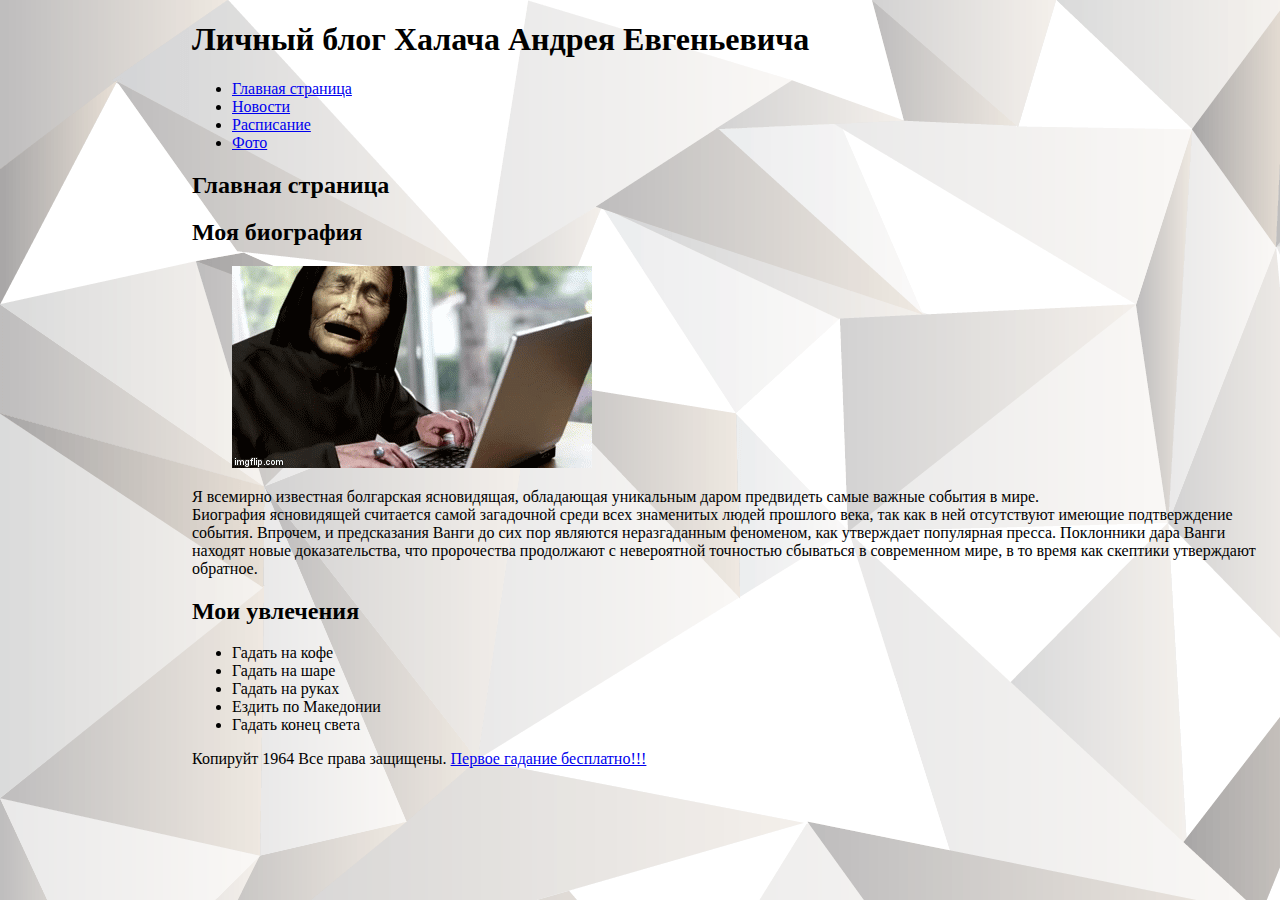
<file: lab12fe/index.html>
<!DOCTYPE HTML>
<html>
<head>
 <link rel="stylesheet" href="common.css">
    <meta http-equiv="Content-Type" content="text/html; charset=UTF-8" />
    <title>Мой сайт</title>
</head>
<body>
    <header>
        <nav>
            <h1>Личный блог Халача Андрея Евгеньевича</h1>
            <ul>
                <li><a href="index.html">Главная страница</a></li>
                <li><a href="news.html">Новости</a></li>
                <li><a href="rozklad.html">Расписание</a></li>
                <li><a href="photo.html">Фото</a></li>
            </ul>
        </nav>
    </header>
    <section>
        <h2>Главная страница</h2>
        <article>
            <header>
                <h2>Моя биография</h2>
            </header>
            <figure>
               <img src="img/me.gif">
            </figure>
            <p>
                Я всемирно известная болгарская ясновидящая, обладающая уникальным даром предвидеть самые важные события в мире.<br>
                 Биография ясновидящей считается самой загадочной среди всех знаменитых людей прошлого века, так как в ней отсутствуют имеющие подтверждение события.
				 Впрочем, и предсказания Ванги до сих пор являются неразгаданным феноменом, как утверждает популярная пресса. Поклонники дара Ванги находят новые доказательства,
				 что пророчества продолжают с невероятной точностью сбываться в современном мире, в то время как скептики утверждают обратное.
				
            </p>
        </article>
        <article>
            <header>
                <h2>Мои увлечения</h2>
            </header>
            <ul>
                <li>Гадать на кофе</li>
                <li>Гадать на шаре</li>
                <li>Гадать на руках</li>
                <li>Ездить по Македонии</li>
                <li>Гадать конец света</li>
            </ul>
        </article>
    </section>
<footer>
    <p>Копируйт 1964 Все права защищены. <a href="vanga1926@mail.ru">Первое гадание бесплатно!!!</a></p>
</footer>
</body>
</html>
</file>
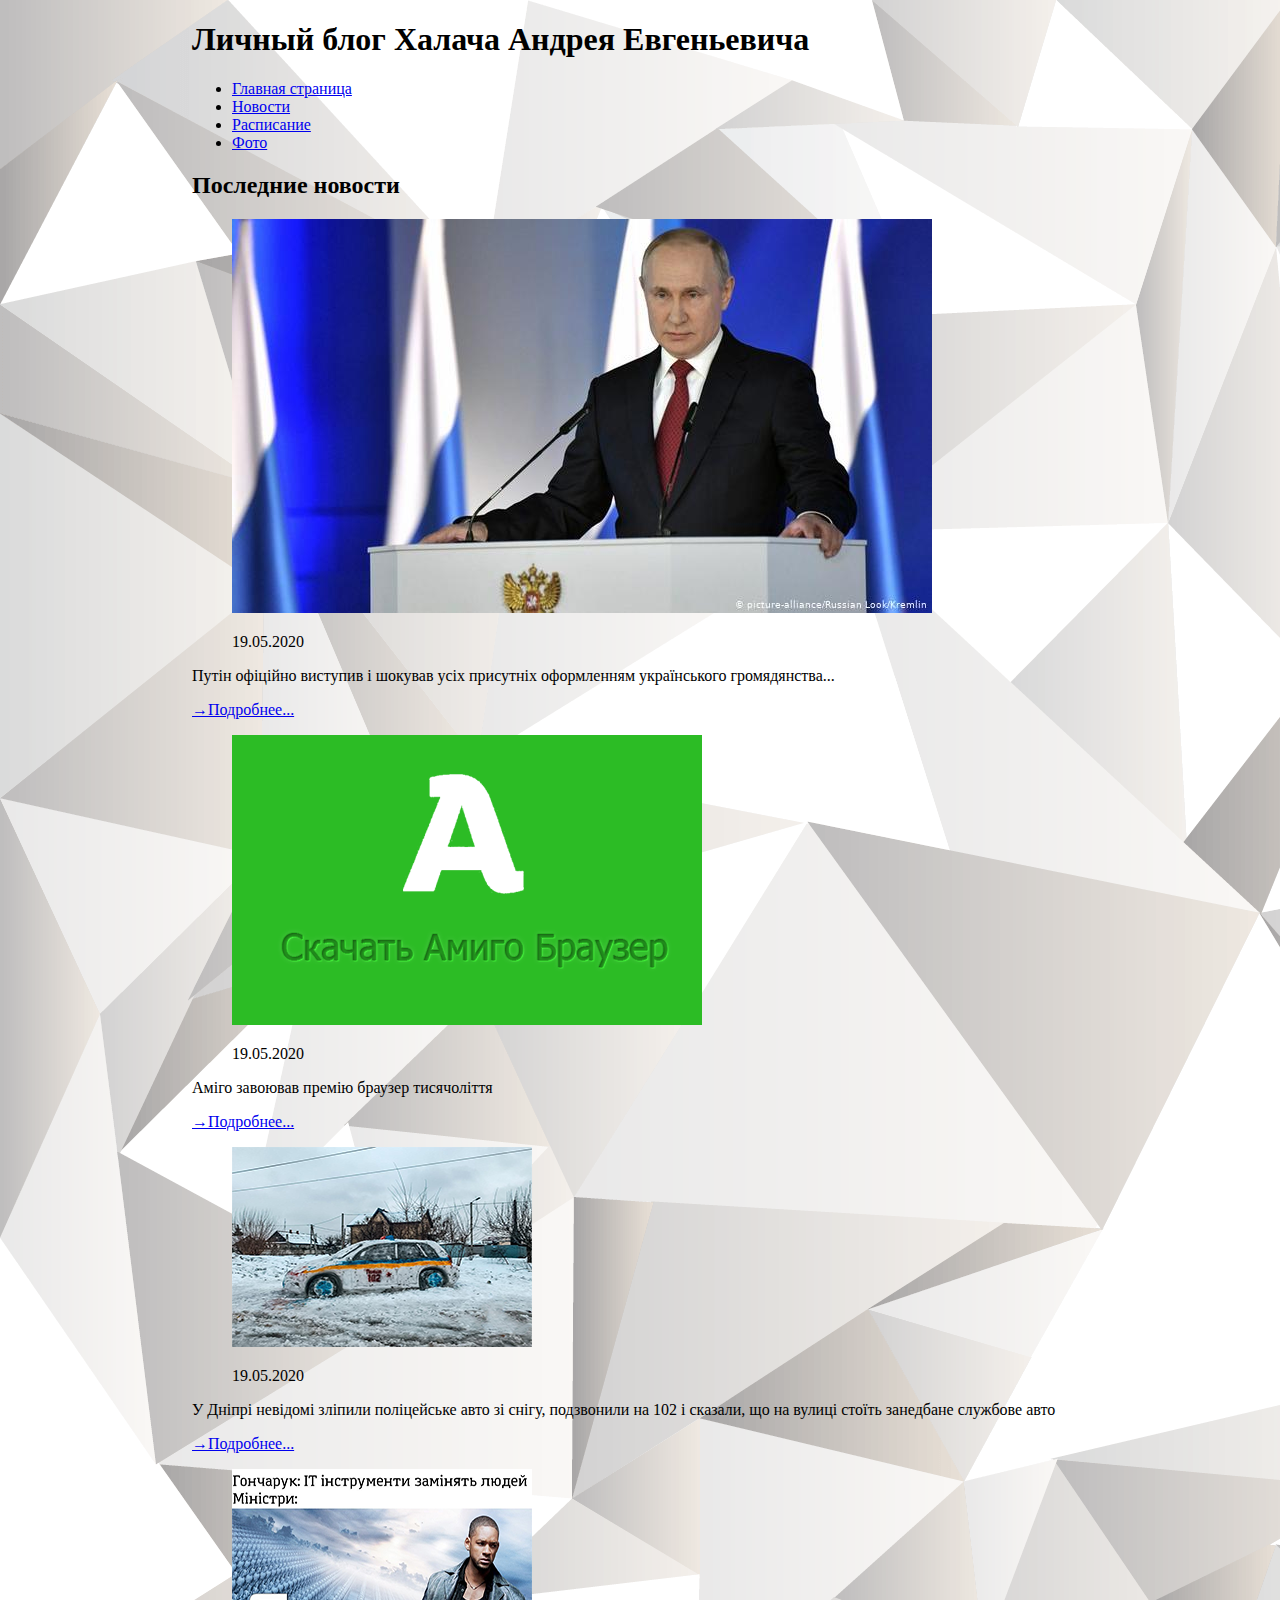
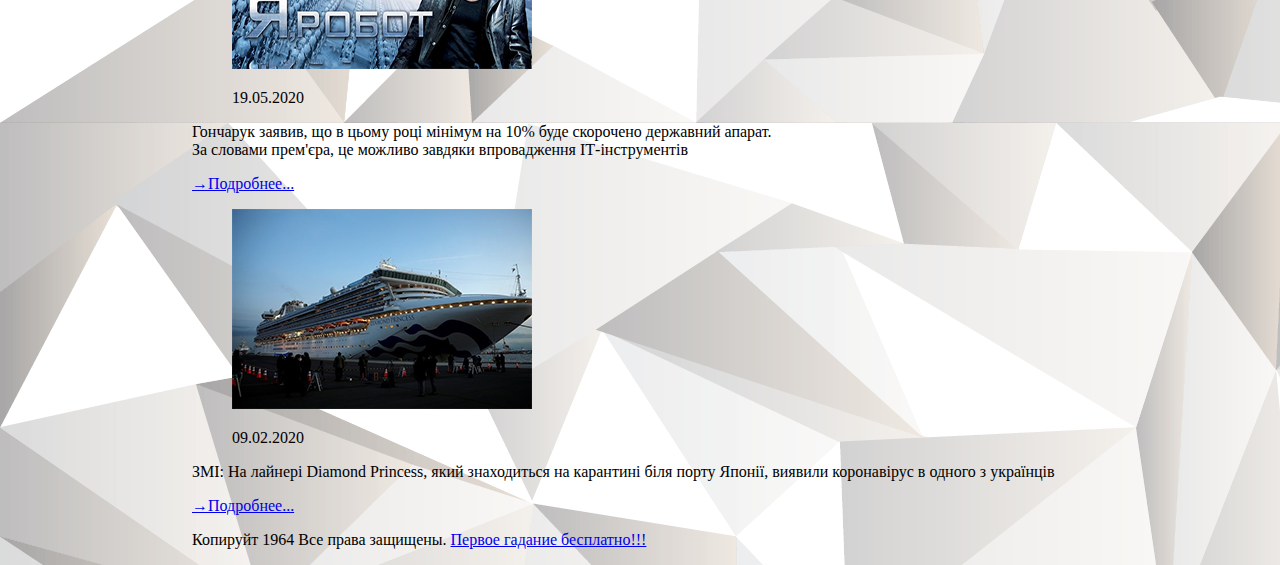
<file: lab12fe/news.html>
<!DOCTYPE HTML>
<html>
<head>
 <link rel="stylesheet" href="common.css">
    <meta http-equiv="Content-Type" content="text/html; charset=UTF-8" />
    <title>Новости</title>
</head>
<body>
    <header>
        <nav>
            <h1>Личный блог Халача Андрея Евгеньевича</h1>
            <ul>
                <li><a href="index.html">Главная страница</a></li>
                <li><a href="news.html">Новости</a></li>
                <li><a href="rozklad.html">Расписание</a></li>
                <li><a href="photo.html">Фото</a></li>
            </ul>
        </nav>
    </header>
    <section>
        <h2>Последние новости</h2>
        <article>
            <header>
                <figure>
                    <p>
                        <img src="img/put.jpg">
                    </p>
                  <figcaption>
                        <time datetime="2020-05-19T17:24:24+03:00">19.05.2020</time>
                    </figcaption>
                </figure>
            </header>
            <p>
                Путін офіційно виступив і шокував усіх присутніх оформленням українського громядянства...
            </p>
            <a href="https://bit.ly/" target="_blank">Подробнее...</a>
        </article>
        <article>
            <header>
                <figure>
                    <p>
                        <img src="img/amigo.png">
                    </p>
                    <figcaption>
                      <time datetime="2020-05-19T17:24:24+03:00">19.05.2020</time>
                    </figcaption>
                </figure>
            </header>
            <p>
                Аміго завоював премію браузер тисячоліття
            </p>
            <a href="https://bit.ly" target="_blank">Подробнее...</a>
        </article>
        <article>
            <header>
                <figure>
                    <p>
                        <img src="img/news3.png">
                    </p>
                    <figcaption>
                        <time datetime="2020-05-19T17:24:24+03:00">19.05.2020</time>
                    </figcaption>
                </figure>
            </header>
            <p>
                У Дніпрі невідомі зліпили поліцейське авто зі снігу, подзвонили на 102 і сказали, що на вулиці стоїть занедбане службове авто
            </p>
            <a href="https://bit.ly/2wby2Lr" target="_blank">Подробнее...</a>
        </article>
        <article>
            <header>
                <figure>
                    <p>
                        <img src="img/news4.png">
                    </p>
                    <figcaption>
                       <time datetime="2020-05-19T17:24:24+03:00">19.05.2020</time>
                    </figcaption>
                </figure>
            </header>
            <p>
                Гончарук заявив, що в цьому році мінімум на 10% буде скорочено державний апарат.
                <br>
                За словами прем'єра, це можливо завдяки впровадження ІТ-інструментів
            </p>
            <a href="https://bit.ly/2HsX7Uo" target="_blank">Подробнее...</a>
        </article>
        <article>
            <header>
                <figure>
                    <p>
                        <img src="img/news5.png">
                    </p>
                    <figcaption>
                        <time datetime="2020-02-09T17:53:24+03:00">09.02.2020</time>
                    </figcaption>
                </figure>
            </header>
            <p>
                ЗМІ: На лайнері Diamond Princess, який знаходиться на карантині біля порту Японії, виявили коронавірус в одного з українців
            </p>
            <a href="https://bit.ly/2HawLq8" target="_blank">Подробнее...</a>
        </article>
    </section>
<footer>
  <p>Копируйт 1964 Все права защищены. <a href="vanga1926@mail.ru">Первое гадание бесплатно!!!</a></p>
</footer>
</body>
</html>
</file>
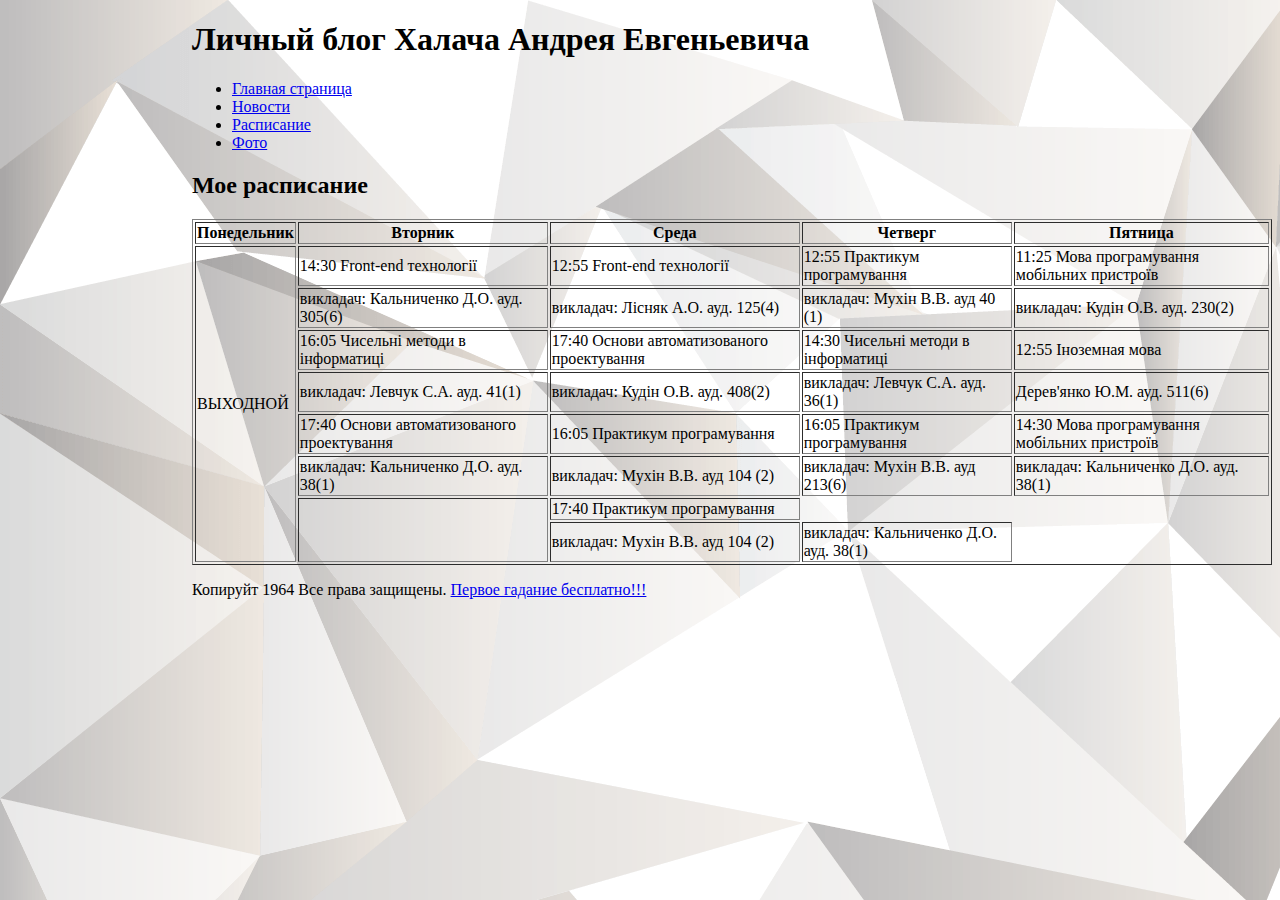
<file: lab12fe/rozklad.html>
<!DOCTYPE HTML>
<html>
<head>
 <link rel="stylesheet" href="common.css">
    <meta http-equiv="Content-Type" content="text/html; charset=UTF-8" />
    <title>Расписание</title>
</head>
<body>
    <header>
        <nav>
            <h1>Личный блог Халача Андрея Евгеньевича</h1>
            <ul>
                <li><a href="index.html">Главная страница</a></li>
                <li><a href="news.html">Новости</a></li>
                <li><a href="rozklad.html">Расписание</a></li>
                <li><a href="photo.html">Фото</a></li>
            </ul>
        </nav>
    </header>
    <section>
        <article>
            <header>
                <h2>Мое расписание</h2>
            </header>

            <table border="1">
                <tr>
                    <th>Понедельник</th>
                    <th>Вторник</th>
                    <th>Среда</th>
                    <th>Четверг</th>
                    <th>Пятница</th>
                </tr>
                <tr>
                    <td rowspan="0">ВЫХОДНОЙ</td>
                    <td>14:30 Front-end технології</td>
                    <td>12:55 Front-end технології</td>
                    <td>12:55 Практикум програмування</td>
                    <td>11:25 Мова програмування мобільних пристроїв</td>
                </tr>
                <tr>
                    <td>викладач: Кальниченко Д.О. ауд. 305(6)</td>
                    <td>викладач: Лісняк А.О. ауд. 125(4)</td>
                    <td>викладач: Мухін В.В. ауд 40 (1)</td>
                    <td>викладач: Кудін О.В. ауд. 230(2)</td>
                </tr>
                <tr>
                    <td>16:05 Чисельні методи в інформатиці</td>
                    <td>17:40 Основи автоматизованого проектування</td>
                    <td>14:30 Чисельні методи в інформатиці</td>
                    <td>12:55 Іноземная мова</td>
                </tr>
                <tr>
                    <td>викладач: Левчук С.А. ауд. 41(1)</td>
                    <td>викладач: Кудін О.В. ауд. 408(2)</td>
                    <td>викладач: Левчук С.А. ауд. 36(1)</td>
                    <td>Дерев'янко Ю.М. ауд. 511(6)</td>
                </tr>
                <tr>
                    <td rowspan="1">17:40 Основи автоматизованого проектування</td>
                    <td>16:05 Практикум програмування</td>
                    <td>16:05 Практикум програмування</td>
                    <td>14:30 Мова програмування мобільних пристроїв</td>
                </tr>
                <tr>
                    <td>викладач: Кальниченко Д.О. ауд. 38(1)</td>
                    <td>викладач: Мухін В.В. ауд 104 (2)</td>
                    <td>викладач: Мухін В.В. ауд 213(6)</td>
                    <td>викладач: Кальниченко Д.О. ауд. 38(1)</td>
                </tr>
                <tr>
                    <td rowspan="0"></td>
                    <td>17:40 Практикум програмування</td>
                </tr>
                <tr>
                    <td>викладач: Мухін В.В. ауд 104 (2)</td>
                    <td>викладач: Кальниченко Д.О. ауд. 38(1)</td>
                </tr>
            </table>
        </article>
    </section>
<footer>
   <p>Копируйт 1964 Все права защищены. <a href="vanga1926@mail.ru">Первое гадание бесплатно!!!</a></p>
</footer>
</body>
</html>
</file>
<file: lab12fe/common.css>
body 
{
background-image: url(img/back.jpg); 
margin-left: 15%;
}
[href*="https"] { 
    background-color: green
	text-decoration: underline; 
   }
a:hover[href*="https"] {
		color: red;  
}
[href*="https"]::before 
{
	content: "\2192"
}
   
INPUT:focus { 
  color: green
			}
.sidenav 
{
    height: 100%;
    width: 160px; 
    position: fixed;
    z-index: 1; 
    top: 0; 
    left: 0;
    background-color: #110; 
    overflow-x: hidden; 
    padding-top: 20px;
	font-family: fantasy;
}

.sidenav a 
{
[href$=".html"] { 
    background: url(dw.jpg) no-repeat 0 2px; 
    padding-left: 6px;
   } 
    padding-left: 6px;
    padding: 6px 8px 6px 16px;
    text-decoration: none;
    font-size: 25px;
    color: #818181;
    display: block;
}


.sidenav a:hover 
{
    color: #f1f1f1;
}
.maint
{
	border:5px;
	font-family: system-ui;
}
</file>
